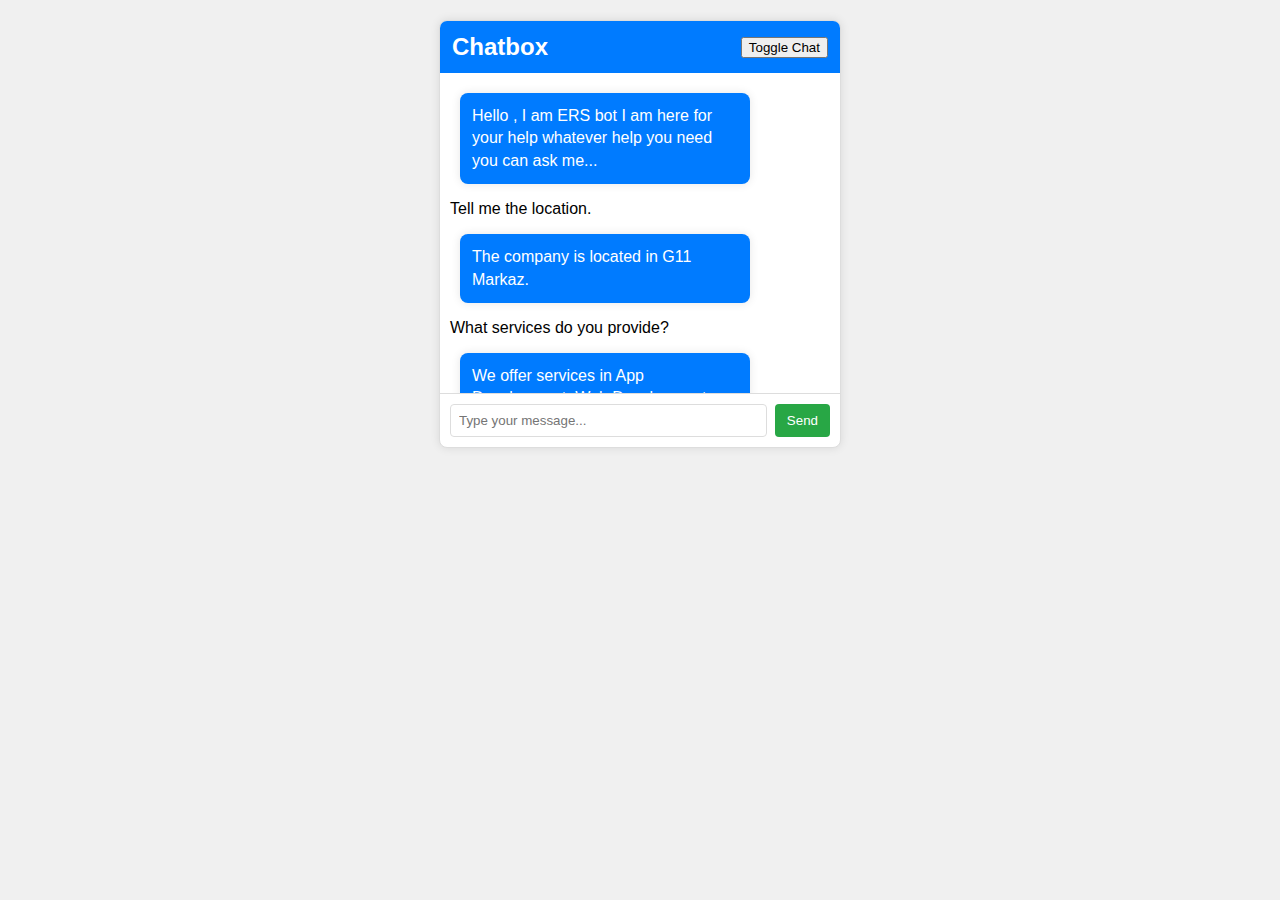
<file: Chatbox/chatbox.html>
<!DOCTYPE html>
<html lang="en">
<head>
  <meta charset="UTF-8">
  <meta name="viewport" content="width=device-width, initial-scale=1.0">
  <title>Chatbox</title>
  <link rel="stylesheet" href="chatbox-style.css">
</head>
<body>

<div class="chat-container">
  <div class="chat-header">
    <h2>Chatbox</h2>
    <button id="toggleChat">Toggle Chat</button>
  </div>
  <div class="chat-messages" id="chatMessages">
    <p class="Pre-mssg">Hello , I am ERS bot I am here for your help whatever help you need you can ask me...</p>
  </div>
  <div class="chat-input">
    <input type="text" id="messageInput" placeholder="Type your message...">
    <button id="sendMessage">Send</button>
  </div>
</div>

<script src="script.js"></script>
</body>
</html>
</file>
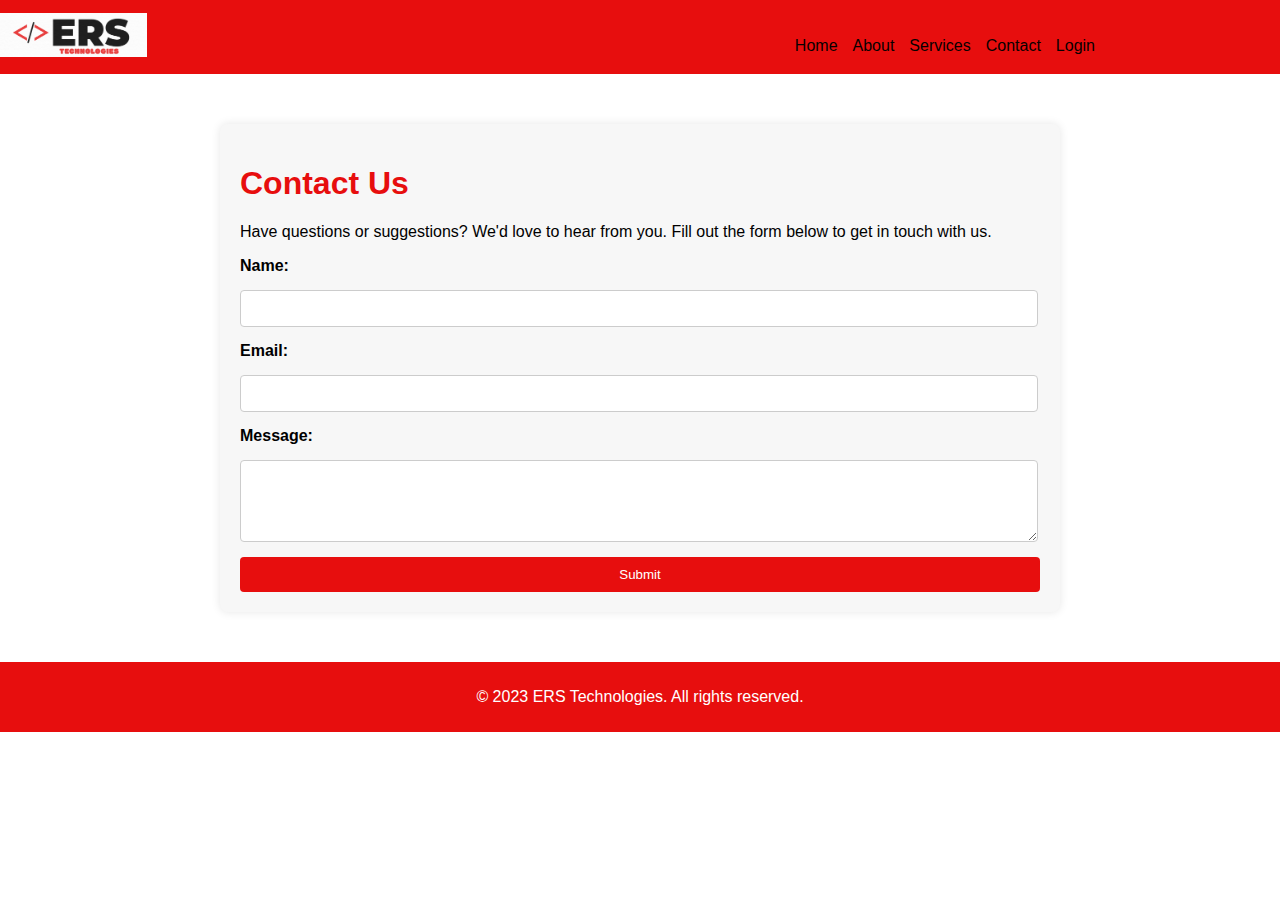
<file: Contact/contact.html>
<!DOCTYPE html>
<html lang="en">
<head>
    <meta charset="UTF-8">
    <meta name="viewport" content="width=device-width, initial-scale=1.0">
    <link rel="stylesheet" href="contact-styles.css">
    <title>Contact Us | ERS Technologies</title>
</head>
<body>
    <header>
            <div class="/logo">
                <img src="/Homepage(index)/logo.png" alt="ERS Technologies Logo" class="logo">
            </div>
            <div class="navigational-container">
                <nav>
                    <ul>
                        <li><a class="textinnavlinks" href="/Homepage(index)/index.html">Home</a></li>
                        <li><a class="textinnavlinks" href="/About/About.html">About</a></li>
                        <li><a class="textinnavlinks" href="/Services/services.html">Services</a></li>
                        <li><a class="textinnavlinks" href="/Contact/contact.html">Contact</a></li>
                        <li><a class="textinnavlinks" href="/Login_Page/login.html">Login</a></li>
                    </ul>
                </nav>
            </div>
    </header>

    <div class="contact-container">
        <h1>Contact Us</h1>
        <p>Have questions or suggestions? We'd love to hear from you. Fill out the form below to get in touch with us.</p>

        <form id="contact-form">
            <label for="name">Name:</label>
            <input type="text" id="name" name="name" required>

            <label for="email">Email:</label>
            <input type="email" id="email" name="email" required>

            <label for="message">Message:</label>
            <textarea id="message" name="message" rows="4" required></textarea>

            <button type="submit">Submit</button>
        </form>
    </div>

    <footer>
        <div class="Copyright">
            <p class="footer-text">&copy; 2023 ERS Technologies. All rights reserved.</p>
        </div>
    </footer>

    <script src="contact-script.js"></script>
</body>
</html>
</file>
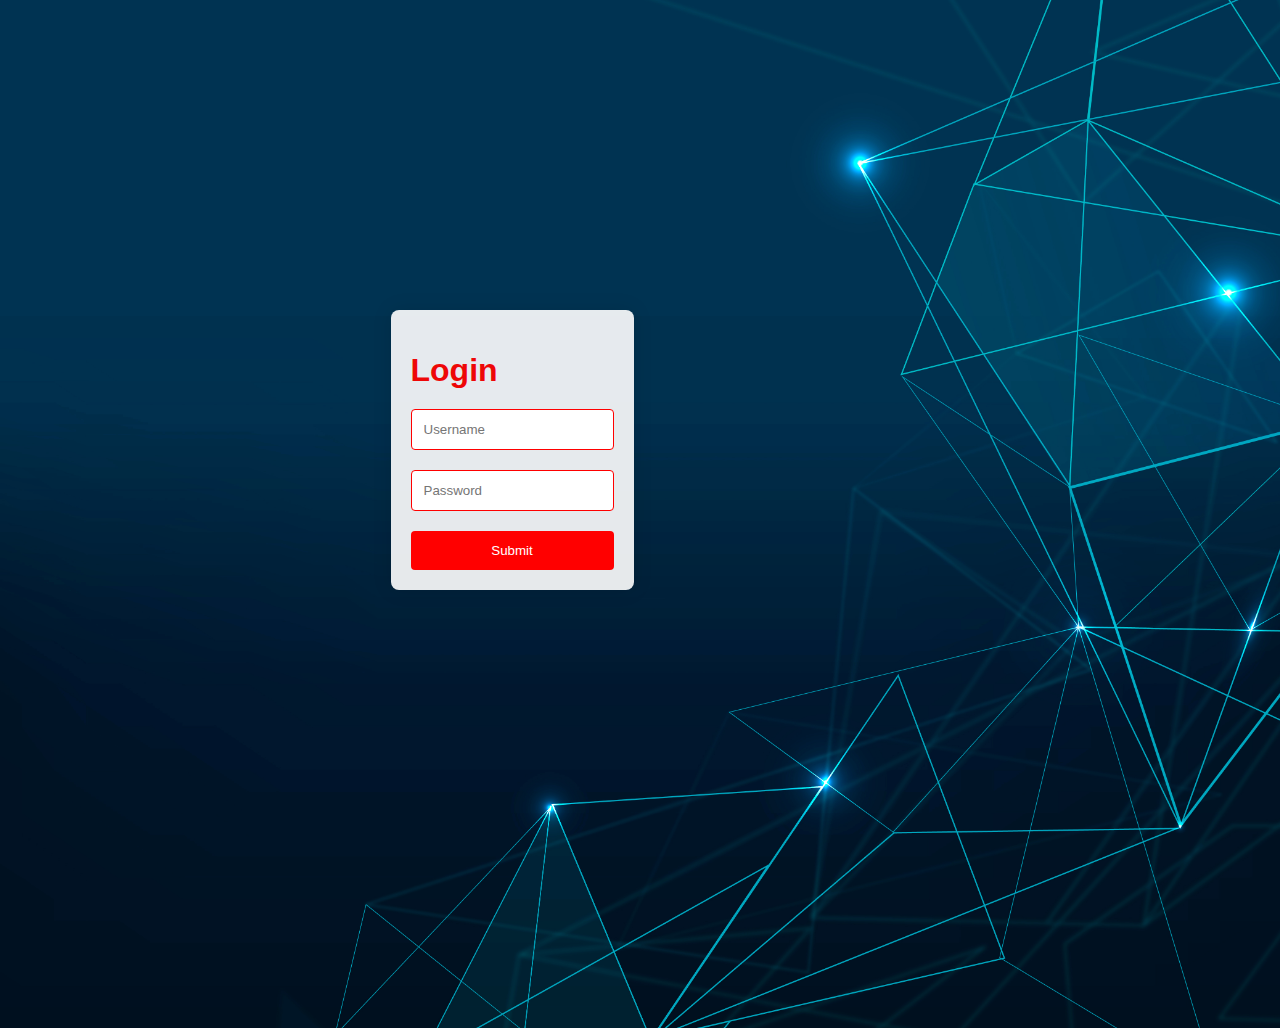
<file: Login_Page/login.html>
<!DOCTYPE html>
<html lang="en">
<head>
    <meta charset="UTF-8">
    <meta name="viewport" content="width=device-width, initial-scale=1.0">
    <link href="https://cdn.jsdelivr.net/npm/bootstrap@5.3.2/dist/css/bootstrap.min.css" rel="stylesheet" integrity="sha384-T3c6CoIi6uLrA9TneNEoa7RxnatzjcDSCmG1MXxSR1GAsXEV/Dwwykc2MPK8M2HN" crossorigin="anonymous">
    <link rel="stylesheet" href="login_style.css">
    <title>ERS - Login</title>
</head>
<body>
    <div class="container-fluid">
        <div class="row">
            <div class="col-lg-4 col-md-6 mx-auto mt-5">
                <form onsubmit="return validateLogin()" class="p-4">
                    <h1 class="text-center text-primary">Login</h1>
                    <div class="mb-3">
                        <input type="text" id="username" class="form-control" placeholder="Username" required>
                    </div>
                    <div class="mb-3">
                        <input type="password" id="password" class="form-control" placeholder="Password" required>
                    </div>
                    <button type="submit" class="btn btn-primary btn-block">Submit</button>
                </form>
            </div>
        </div>
    </div>

    <script>
        function validateLogin() {
            var username = document.getElementById("username").value;
            var password = document.getElementById("password").value;

            if (username === "Shamoil" && password === "123") {
                window.location.href = "/Homepage(index)/index.html";
                return false; 
            } else {
                
                alert("Incorrect username or password. Please try again.");
                return false; 
            }
        }
    </script>
</body>
</html>
</file>
<file: Chatbox/chatbox-style.css>
body {
    font-family: 'Segoe UI', Tahoma, Geneva, Verdana, sans-serif;
    margin: 0;
    padding: 0;
    background-color: #f0f0f0;
  }
  
  .chat-container {
    max-width: 400px;
    margin: 20px auto;
    background-color: #fff;
    border: 1px solid #ddd;
    border-radius: 8px;
    overflow: hidden;
    box-shadow: 0px 0px 10px rgba(0, 0, 0, 0.1);
  }
  
  .chat-header {
    background-color: #007bff;
    color: #fff;
    padding: 12px;
    display: flex;
    justify-content: space-between;
    align-items: center;
  }
  
  .chat-header h2 {
    margin: 0;
  }
  
  .chat-messages {
    max-height: 300px;
    overflow-y: auto;
    padding: 10px;
  }
  
  .message {
    background-color: #d4edda;
    padding: 8px;
    margin-bottom: 8px;
    border-radius: 4px;
  }
  
  .chat-input {
    display: flex;
    padding: 10px;
    border-top: 1px solid #ddd;
  }
  
  .chat-input input {
    flex: 1;
    padding: 8px;
    border: 1px solid #ddd;
    border-radius: 4px;
  }
  
  .chat-input button {
    background-color: #28a745;
    color: #fff;
    border: none;
    padding: 8px 12px;
    cursor: pointer;
    border-radius: 4px;
    margin-left: 8px;
  }

  .Pre-mssg {
    background-color: #007bff;
    color: #fff;
    padding: 12px;
    margin: 10px;
    border-radius: 8px;
    max-width: 70%;
    text-align: left;
    line-height: 1.4;
    box-shadow: 0px 0px 10px rgba(0, 0, 0, 0.1);
  }
</file>
<file: Contact/contact-styles.css>
body {
    font-family: 'Arial', sans-serif;
    margin: 0;
    padding: 0;
}

header {
    padding-top: 1%;
    display: flex;
    justify-content: space-between;
    align-items: center;
    padding-bottom: 1%;
    background-color: #e70e0e; 
}
.navigational-container {
    margin-right: 20px;
}

nav ul {
    list-style: none;
    margin: 0;
    padding: 0;
    padding-bottom: 1%;
    padding-top: 5%;
    display: flex;
    vertical-align: bottom;
    padding-right: 150px;
}

.textinnavlinks {
    color: #070000;
    text-align: center;
    text-decoration: none;
}

nav ul li {
    margin-right: 15px;
    vertical-align: bottom;
}

nav ul li:hover{
    text-decoration: underline;
    text-decoration-color: #f7f7f7;
}

.contact-container {
    max-width: 800px;
    margin: 50px auto;
    padding: 20px;
    background-color: #f7f7f7;
    border-radius: 8px;
    box-shadow: 0 0 10px rgba(0, 0, 0, 0.1);
}

h1 {
    color: #e70e0e;
}

form {
    display: grid;
    gap: 15px;
}

label {
    font-weight: bold;
}

input,
textarea {
    width: 97%;
    padding: 10px;
    border: 1px solid #ccc;
    border-radius: 4px;
}

button {
    padding: 10px 20px;
    background-color: #e70e0e;
    color: #fff;
    border: none;
    border-radius: 4px;
    cursor: pointer;
    transition: background-color 0.3s;
}

button:hover {
    background-color: #c40d0d;
}

.logo
{
    margin-right: 20px;
    width: 20%;
    height: auto;
    break-inside: auto;
    padding-right: 1%;
}

footer {
    text-align: center;
    background-color: #e70e0e;
}

.footer-text {
    padding: 2%;
    color: #fff; 
}
</file>
<file: Login_Page/login_style.css>
body {
    font-family: 'Arial', sans-serif;
    background-color: #f8f9fa;
    margin: 0;
    padding: 0;
    padding-bottom: 10%;
    padding-right: 20%;
    display: flex;
    justify-content: center;
    align-items: center;
    height: 100vh;
    background-image: url("login-bg.jpg");
    background-size: cover;
    background-position: center;
}

.login-container {
    text-align: center;
}

form {
    background-color: rgba(255, 255, 255, 0.9);
    border-radius: 8px;
    box-shadow: 0 0 20px rgba(0, 0, 0, 0.1);
    padding: 20px;
    max-width: 400px;
    margin: 0 auto;
}

h1 {
    color: #ee0707;
    margin-bottom: 20px;
}

input {
    width: 100%;
    padding: 12px;
    margin-bottom: 20px;
    box-sizing: border-box;
    border: 1px solid #ff0000;
    border-radius: 4px;
}

button {
    width: 100%;
    padding: 12px;
    background-color: #ff0000;
    color: #fff;
    border: none;
    border-radius: 4px;
    cursor: pointer;
    transition: background-color 0.3s;
}

button:hover {
    background-color: #cc0000;
}
</file>
